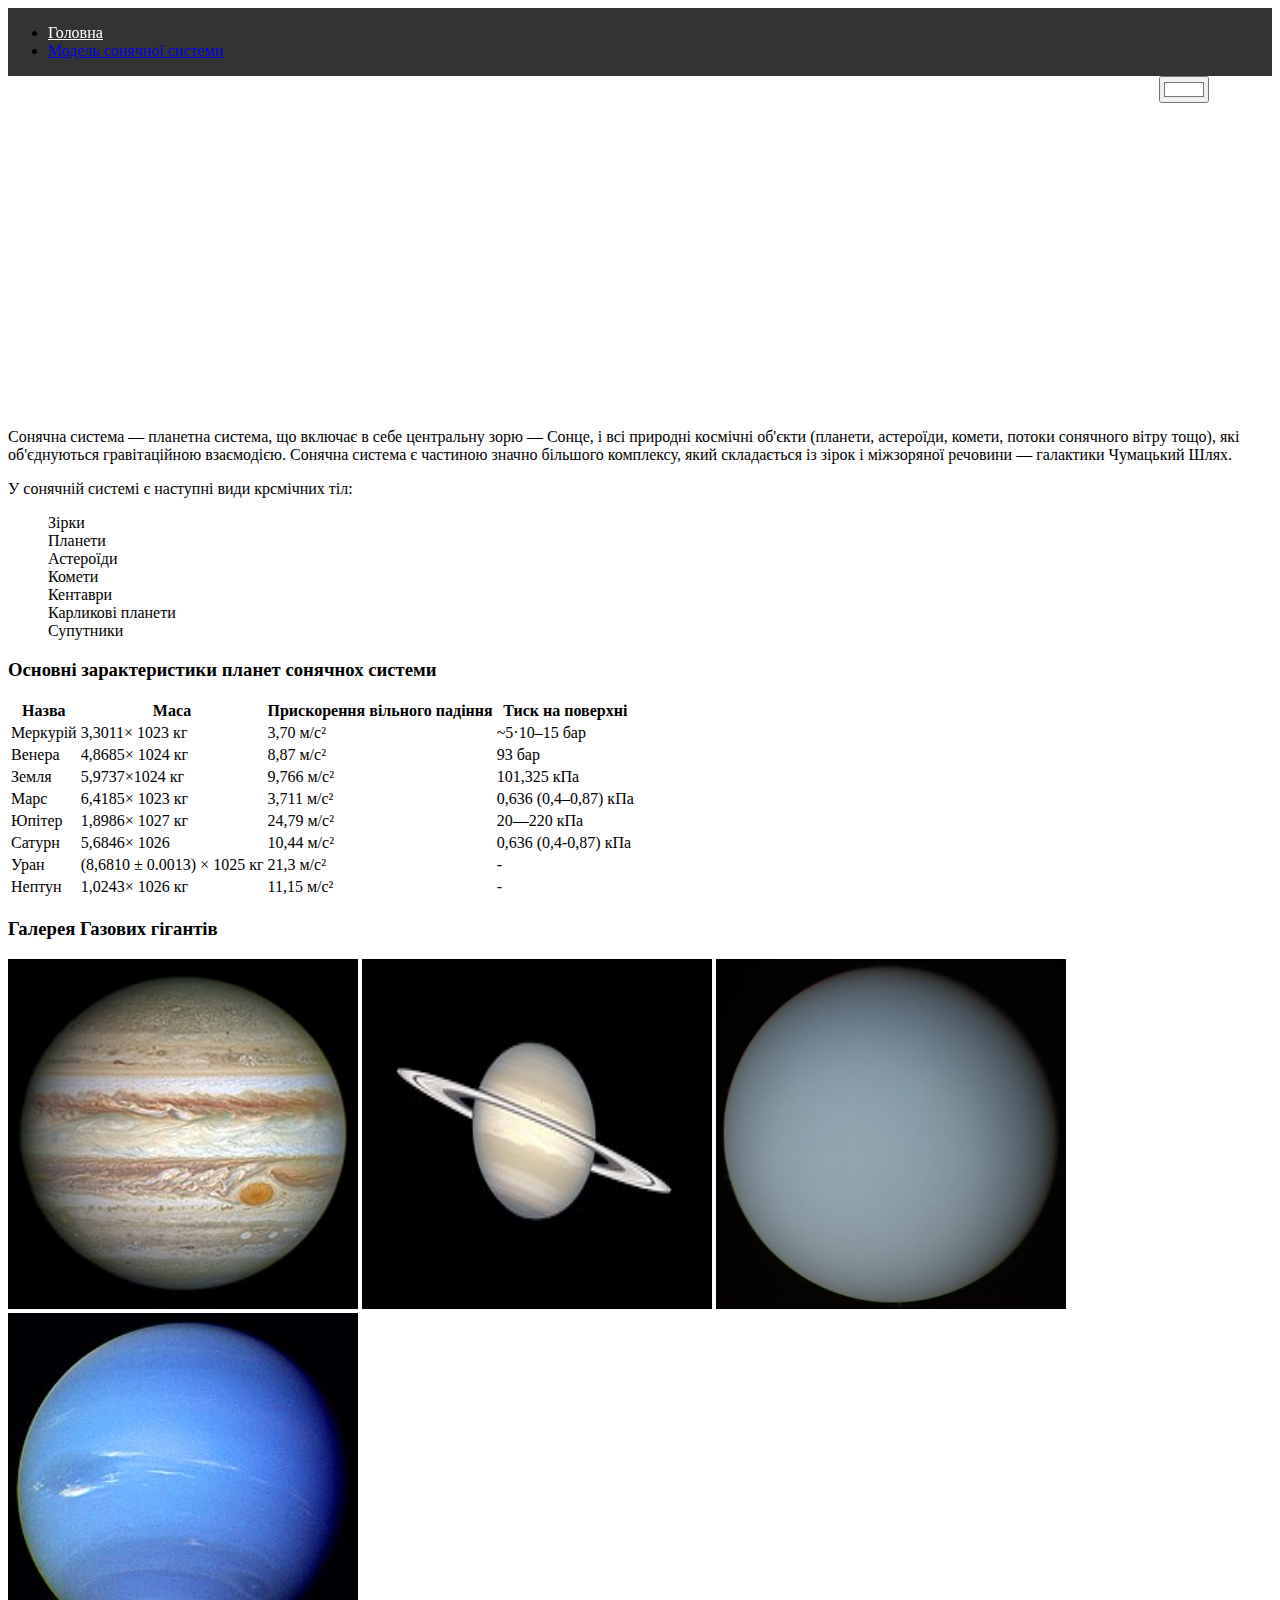
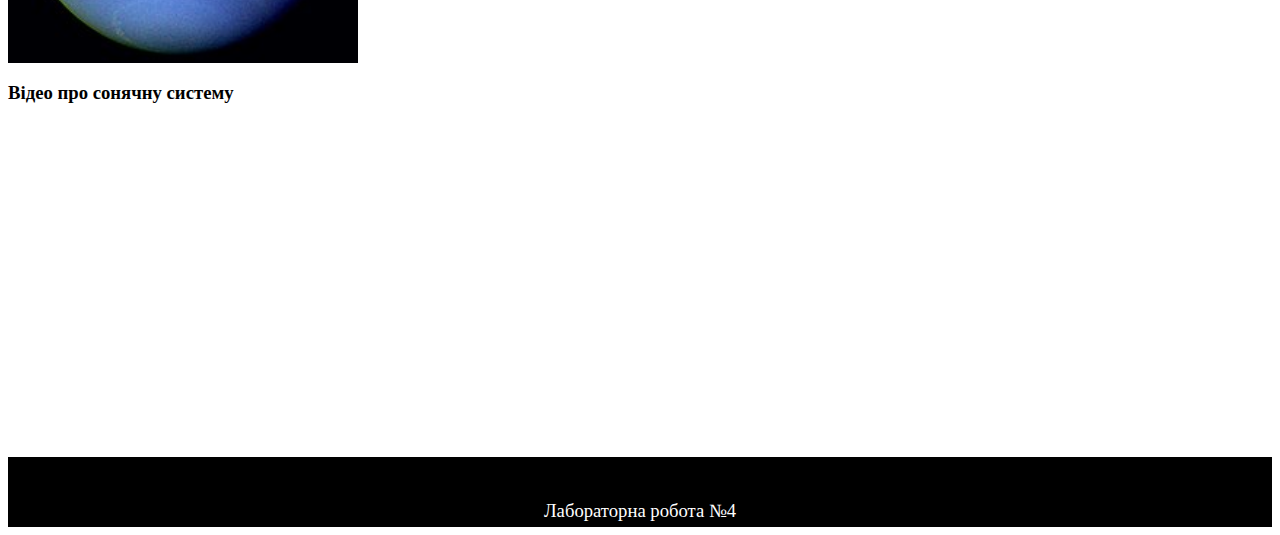
<file: index.html>
<html>

<head>
  <meta charset="utf-8" />
  <title>Сонячна система</title>
  <link href="https://cdn.jsdelivr.net/npm/bootstrap@5.0.2/dist/css/bootstrap.min.css" rel="stylesheet"
    integrity="sha384-EVSTQN3/azprG1Anm3QDgpJLIm9Nao0Yz1ztcQTwFspd3yD65VohhpuuCOmLASjC" crossorigin="anonymous">
  <script src="https://cdn.jsdelivr.net/npm/bootstrap@5.0.2/dist/js/bootstrap.bundle.min.js"
    integrity="sha384-MrcW6ZMFYlzcLA8Nl+NtUVF0sA7MsXsP1UyJoMp4YLEuNSfAP+JcXn/tWtIaxVXM"
    crossorigin="anonymous"></script>
    <script type="text/javascript" src="scripts.js"></script>
  <link rel="stylesheet" href="style.css" />
</head>

<body>
  <header>
    <div class="header-img">
      <div class="header-blur">
        <nav class="navbar navbar-expand-lg navbar-dark" style="background: rgba(0, 0, 0, 0.8);
      position: absolute; width: 100%;
      ">

          <div class="collapse navbar-collapse ">
            <ul class="navbar-nav">
              <li class="nav-item">
                <a class="nav-link" href="#" style="color: white;">Головна</a>
              </li>
              <li class="nav-item">
                <a class="nav-link" href="3dmodels.html">Модель сонячної системи</a>
              </li>
            </ul>
            <input class="colorPicker form-control form-control-color" type="color" id="colorPicker">
          </div>
        </nav>
        <p class="header-title" id="title">Сонячна система</p>
      </div>
    </div>
  </header>
  <div 
 class="row main">
    <div class="col-1">
      
    </div>
    <div class="col-10">
      <p>
        Сонячна система — планетна система, що включає в себе центральну зорю — Сонце, і всі природні
        космічні
        об'єкти (планети, астероїди, комети, потоки сонячного вітру тощо), які об'єднуються гравітаційною взаємодією.
        Сонячна система є частиною значно більшого комплексу, який складається із зірок і міжзоряної речовини —
        галактики
        Чумацький Шлях.
      </p>
      <p>
        У сонячній системі є наступні види крсмічних тіл:
      </p>
      <ul class="coolList">
        <li>Зірки</li>
        <li>Планети</li>
        <li>Астероїди</li>
        <li>Комети</li>
        <li>Кентаври</li>
        <li>Карликові планети</li>
        <li>Супутники</li>
      </ul>
      <h3>Основні зарактеристики планет сонячнох системи</h3>
      <table class="table">
        <thead>
          <tr>
            <th scope="col">Назва</th>
            <th scope="col">Маса</th>
            <th scope="col">Прискорення вільного падіння</th>
            <th scope="col">Тиск на поверхні</th>
          </tr>
        </thead>
        <tbody>
          <tr>
            <td>Меркурій</td>
            <td>3,3011× 1023 кг</td>
            <td>3,70 м/с²</td>
            <td>
              ~5·10–15 бар</td>
          </tr>
          <tr>
            <td>Венера</td>
            <td>4,8685× 1024 кг</td>
            <td>8,87 м/с²</td>
            <td>93 бар</td>
          </tr>
          <tr>
            <td>Земля</td>
            <td>5,9737×1024 кг</td>
            <td>9,766 м/с²</td>
            <td>101,325 кПа</td>
          </tr>
          <tr>
            <td>Марс</td>
            <td>6,4185× 1023 кг</td>
            <td>3,711 м/с²</td>
            <td>0,636 (0,4–0,87) кПа</td>
          </tr>
          <tr>
            <td>Юпітер</td>
            <td>1,8986× 1027 кг</td>
            <td>24,79 м/с²</td>
            <td>20—220 кПа</td>
          </tr>
          <tr>
            <td>Сатурн</td>
            <td>5,6846× 1026</td>
            <td>10,44 м/с²</td>
            <td>0,636 (0,4-0,87) кПа</td>
          </tr>
          <tr>
            <td>Уран</td>
            <td>(8,6810 ± 0.0013) × 1025 кг</td>
            <td>21,3 м/с²</td>
            <td>-</td>
          </tr>
          <tr>
            <td>Нептун</td>
            <td>1,0243× 1026 кг</td>
            <td>11,15 м/с²</td>
            <td>-</td>
          </tr>
        </tbody>
      </table>
      <h3>Галерея Газових гігантів</h3>
      <img height="350px" width="350px" src="jup.jpg">
      <img height="350px" width="350px" src="sat.jpg">

      <img height="350px" width="350px" src="uranus.jpg">
      <img height="350px" width="350px" src="nep.jpg">
      <h3>Відео про сонячну систему</h3>
      <iframe width="560" height="315" src="https://www.youtube.com/embed/A4OLi0YX-tM" title="YouTube video player"
        frameborder="0" allow="accelerometer; autoplay; clipboard-write; encrypted-media; gyroscope; picture-in-picture"
        allowfullscreen></iframe>
    </div>
    <div class="col-1"> </div>
  </div>
  <footer>
    <div class="footer-div">
      <p class="footer-text">Лабораторна робота №4</p>
    </div>


  </footer>
</body>

</html>
</file>
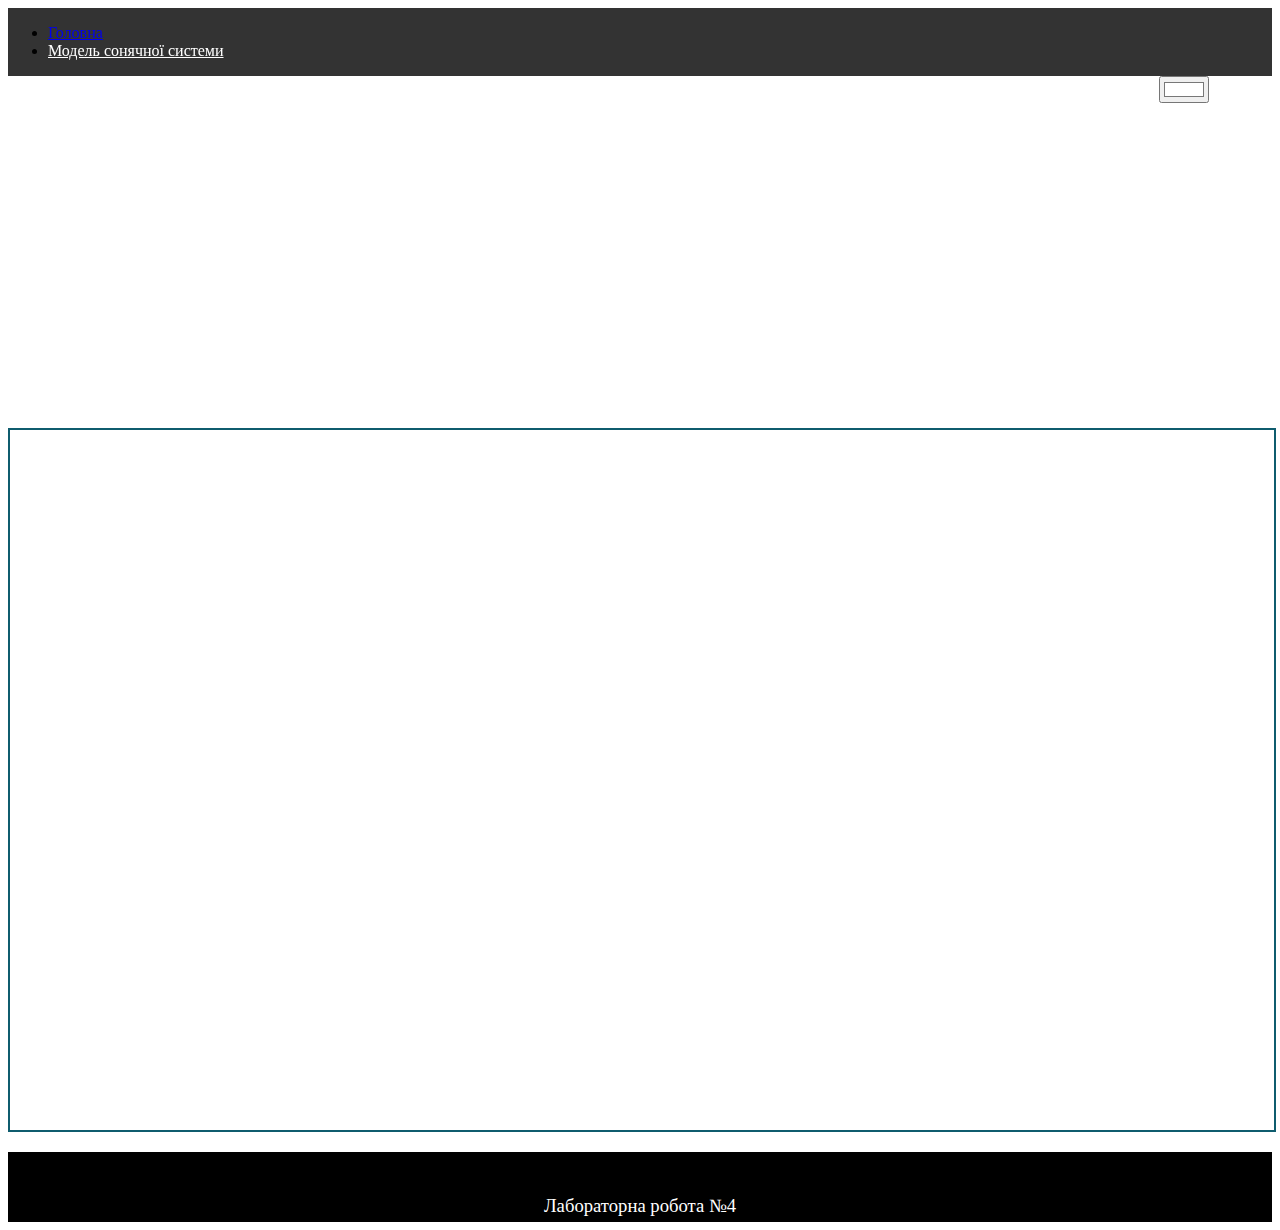
<file: 3dmodels.html>
<html>
<head>
    <meta charset="utf-8" />
    <title>Сонячна система</title>
    <link href="https://cdn.jsdelivr.net/npm/bootstrap@5.0.2/dist/css/bootstrap.min.css" rel="stylesheet" integrity="sha384-EVSTQN3/azprG1Anm3QDgpJLIm9Nao0Yz1ztcQTwFspd3yD65VohhpuuCOmLASjC" crossorigin="anonymous">
    <script src="https://cdn.jsdelivr.net/npm/bootstrap@5.0.2/dist/js/bootstrap.bundle.min.js" integrity="sha384-MrcW6ZMFYlzcLA8Nl+NtUVF0sA7MsXsP1UyJoMp4YLEuNSfAP+JcXn/tWtIaxVXM" crossorigin="anonymous"></script>  
    <link rel="stylesheet" href="style.css" />
    <script type="text/javascript" src="scripts.js"></script>
  </head>
  <body>
    <header>
      <div class="header-img">
        <div  class="header-blur">
        <nav class="navbar navbar-expand-lg navbar-dark"  style="background: rgba(0, 0, 0, 0.8);
        position: absolute; width: 100%;
        ">
        
          <div class="collapse navbar-collapse ">
            <ul class="navbar-nav">
              <li class="nav-item">
                <a class="nav-link" href="index.html" >Головна</a>
              </li>
              <li class="nav-item">
                <a class="nav-link" href="#" style="color: white;">Модель сонячної системи</a>
              </li>
            </ul>
            <input class="colorPicker form-control form-control-color" type="color" id="colorPicker">
          </div>
        </nav>
          <p style="position: absolute; top:50%;;
          font-size: 26pt;
          text-align: center;
          color: white;
          left: 50%;
          transform: translate(-50%, -50%);
          ">Модель сонячної системи</p>
        </div>
      </div>
    </header>
    <div style="margin: 20px 0 20px 0;


    height: auto;" class="row">
        <div class="col-1" style="" ></div>
        <div class="col-10" style="" >
        <iframe src="https://www.solarsystemscope.com/iframe" width="100%" height="700" style="min-width:500px; min-height: 400px; border: 2px solid #0f5c6e;"></iframe>
        </div>
        <div style="" class="col-1"> </div>
    </div>
        <footer>
          <div class="footer-div">
            <p class="footer-text">Лабораторна робота №4</p>
          </div>
      </footer>
    </body>
</html>
</file>
<file: style.css>
.header-img {
    background: url('https://cdn.britannica.com/01/81401-050-8EB87030/planets-solar-system-Pluto-montage-images-Sun.jpg');
    height: 400px;
    position: relative;
    z-index: 1;
}

.header-blur {

    position: absolute;
    backdrop-filter: blur(7px);
    width: 100%;
    height: 100%;
}

.header-title {
    position: absolute;
    top: 50%;
    ;
    font-size: 26pt;
    text-align: center;
    color: white;
    left: 50%;
    transform: translate(-50%, -50%);
}
.main{

    margin: 20px 0 20px 0;
height: auto;
}
.footer-div{
    position: relative;
    backdrop-filter:blur(7px);
    width: 100%;
    height: 70px;
    background: rgba(0, 0, 0, 1);
}
.footer-text{
    position: absolute; top:50%;;
    font-size: 14pt;
    text-align: center;
    color: white;
    left: 50%;
    transform: translate(-50%, -50%);
}
.coolList{
    list-style: none;
}
.colorPicker{

    position: absolute;
    right: 5%;
}
</file>
